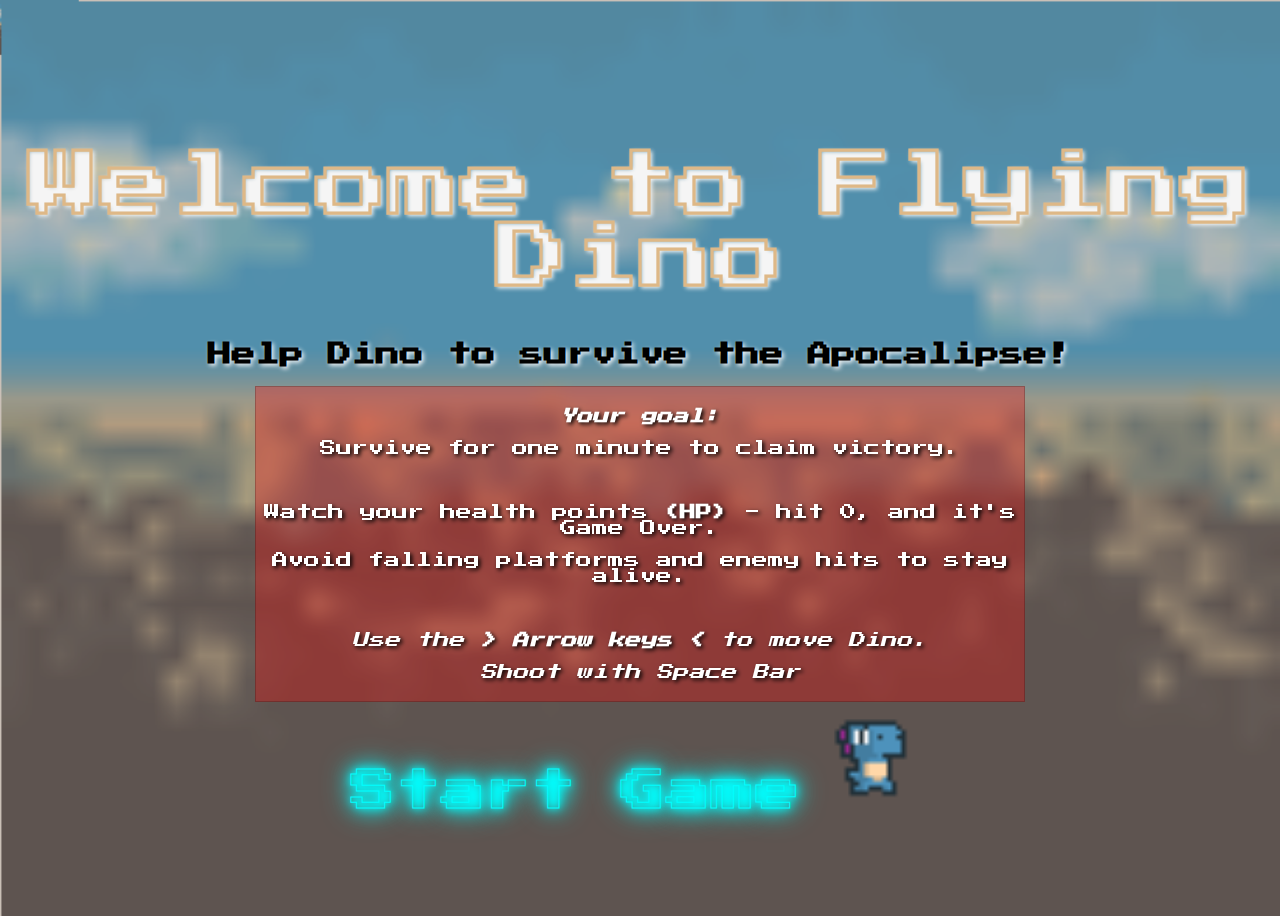
<file: index.html>
<!DOCTYPE html>
<html lang="en">

<head>
    <meta charset="UTF-8">
    <meta name="viewport" content="width=device-width, initial-scale=1.0">
    <title>Start Screen</title>
    <link rel="stylesheet" href="./css/main.css">
</head>

<body class="box">

    <div class="instructions">
        <div id="startScreen" >
            <h1 class="white-h1">Welcome to Flying Dino</h1>
            <h2>Help Dino to survive the Apocalipse!</h2>
                <div class="instructions-box">
                    <p><strong><em>Your goal:</em></strong> 
                    <p>Survive for one minute to claim victory.</p>
                    <br>
                    <p>Watch your health points <strong>(HP)</strong> - hit 0, and it's Game Over.</p>
                    <p>Avoid falling platforms and enemy hits to stay alive.</p>
                    <br>
                    <p><em>Use the <strong>> Arrow keys <</strong> to move Dino.</em></p>
                    <p><em>Shoot with Space Bar</em></p>
                </div>
            
            <a href="start.html">Start Game</a>
            <img src="./images/dino.gif" alt="dino gif">
        </div>
    </div>


    <script type="module" src="./js/main.js"></script>
</body>

</html>
</file>
<file: css/main.css>
@font-face {
  font-family: 'PressStart2p';
  src: url('../fonts/PressStart2P-Regular.ttf') format('truetype');
}

body {
  font-family: 'PressStart2p';
  background: black;
  position: relative;
  height: 100vh;
  background-image: url('../images/background-body.png');
  background-size: cover;
}

a {
  font-size: 5vh;
  color: transparent;
  -webkit-text-stroke: 1px #0ff;
  ;
  text-decoration: none;
  text-shadow: 0 0 10px #0ff, 0 0 20px #0ff, 0 0 30px #0ff;
  margin-bottom: 30vh;
}

.box {
  display: flex;
  flex-direction: column;
  justify-content: center;
  align-items: center;
}

.white-h1 {
  font-size: 8vh;
  text-shadow: 2px 2px 4px whitesmoke;
  color: transparent;
  -webkit-text-stroke: 1px burlywood;
}

.img-cover {
  background-size: cover;
  background-repeat: no-repeat;
  background-position: center;
}

.instructions {
  display: flex;
  flex-direction: column;
  text-align: center;
  align-items: center;
  justify-content: center;
  min-height: 100vh;
}
.instructions h2{
  text-shadow: 2px 2px 4px whitesmoke;
}

.instructions img {
  width: 7em;
}

.instructions a {
  margin-top: 1.5em;
}

.instructions-box {
  width: 60%;
  margin-top: 2em;
  background-color: rgba(255, 0, 0, 0.30);
  padding: 0.3em;
  backdrop-filter: blur(5px);
  border: 1px solid rgba(0, 0, 0, 0.2);
  margin:auto;
}

.instructions p {
  color: white;
  text-shadow: 2px 2px 4px black;
}

#board {
  margin: auto;
  position: absolute;
  outline: solid 3px orange;
  height: 90vh;
  width: 80vw;
  overflow: hidden;
  background-image: url('../images/background-mountains-clouds.png');
  top: 0;
  left: 0;
  right: 0;
  bottom: 0;
}

.clouds {
  background-image: url('../images/frond-clouds.png');
}

.obstacle {
  position: absolute;
  background-image: url('../images/platform-small.png');
}

.enemy {
  z-index: 10;
  position: absolute;
  background-image: url('../images/enemy.gif');
}

.bullet {
  position: absolute;
  background: orangered;
  outline: solid 1px black;
  border-radius: 0 50px 50px 0;
  background: linear-gradient(90deg, black, orangered);
}

#platform {
  position: absolute;
  background-image: url('../images/platform-small.png');
  background-size: contain;
  background-repeat: no-repeat;
  background-position: center;
}

#player {
  z-index: 10;
  position: absolute;
  background-image: url('../images/dino.gif');
}

.healthBar {
  height: 2em;
  width: 4em;
  font-size: 1.5em;
  font-weight: 700;
  letter-spacing: 0.2em;
  text-align: center;
  padding: 0.5em;
  position: absolute;
  margin: 4em;
  text-align: center;
  color: transparent;
  -webkit-text-stroke: 1px burlywood;
  text-shadow: 2px 2px 4px black;
}

.timeBar {
  height: 2em;
  width: 4em;
  font-size: 1.5em;
  font-weight: 700;
  letter-spacing: 0.2em;
  text-align: center;
  padding: 0.5em;
  position: absolute;
  top: 0;
  right: 0;
  margin: 4em;
  color: transparent;
  -webkit-text-stroke: 1px black;
  text-shadow: 0 0 10px #0ff, 0 0 20px #0ff, 0 0 30px #0ff;
}


#page-gameover {
  background-image: url('../images/background-mountain-dark.png');
}

#page-gameover h1 {
  font-size: 20vh;
  text-shadow: 2px 2px 4px black;
  color: transparent;
  -webkit-text-stroke: 1px black;
}

#win-page {
  background-image: url('../images/background-win.png');
}
</file>
